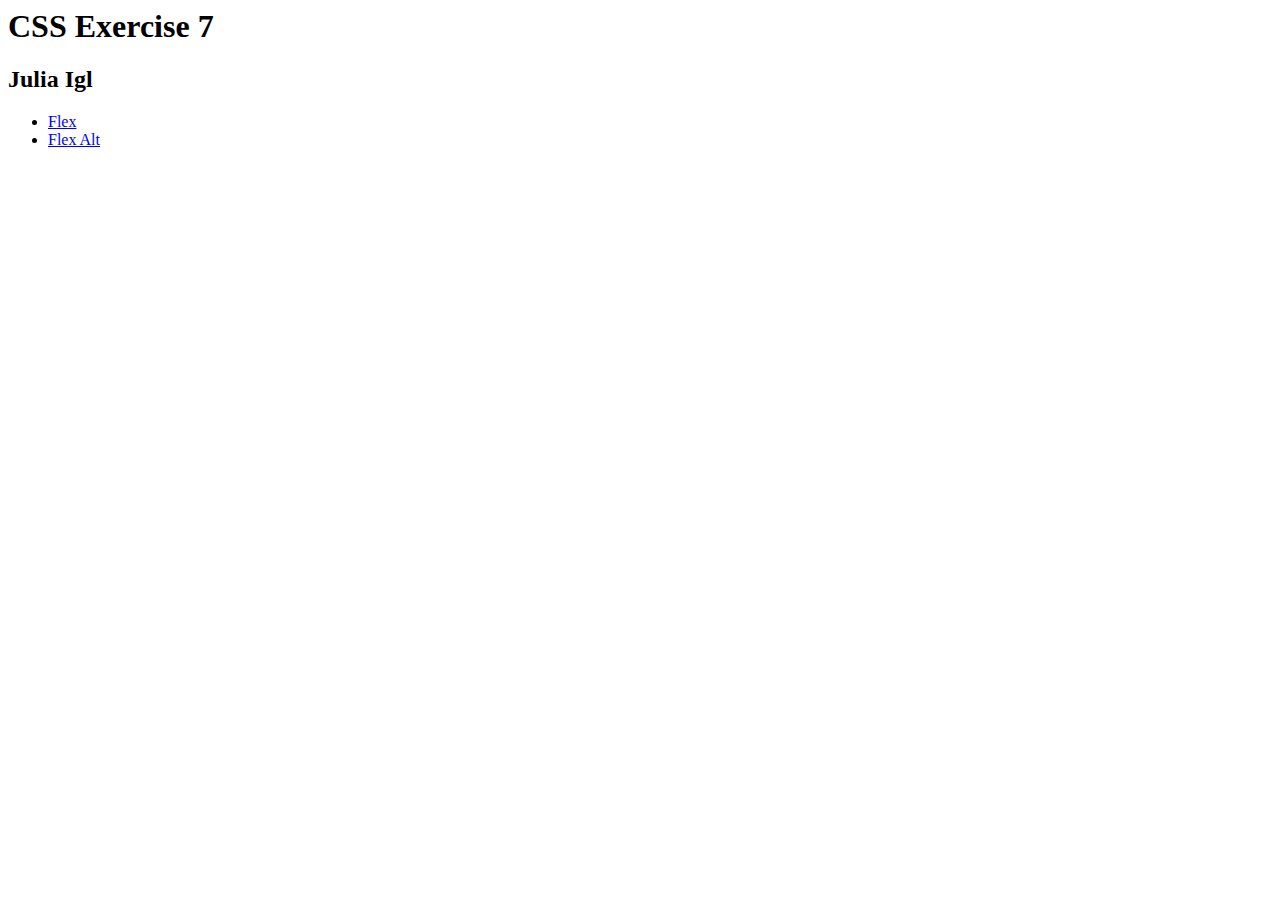
<file: index.html>
<html lang="en"><head>
	<meta charset="utf-8">
	<meta name="viewport" content="width=device-width, initial-scale=1.0">
	<title>Styling Links: Horizontal Menus (flexbox)</title>
</head>

<body>
    <h1>CSS Exercise 7</h1>
    <h2>Julia Igl</h2>
    <ul>
        <li><a href="1-menu.html">Flex</a></li>
        <li><a href="2-menu.html">Flex Alt</a></li>
    </ul>
</body>
</file>
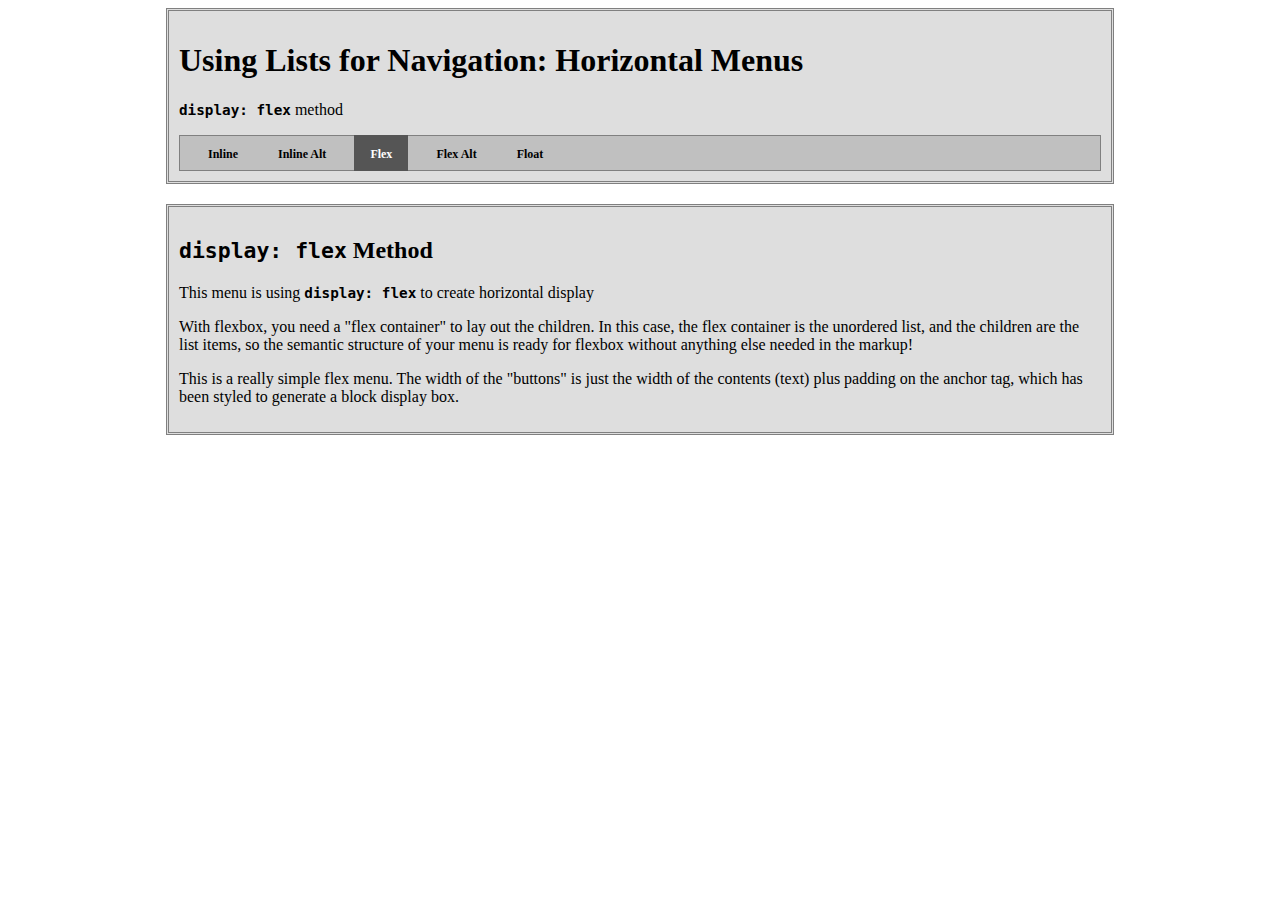
<file: 1-menu.html>
<html lang="en"><head>
	<meta charset="utf-8">
	<meta name="viewport" content="width=device-width, initial-scale=1.0">
	<title>Styling Links: Horizontal Menus (flexbox)</title>
	<link href="1-styles.css" rel="stylesheet" type="text/css">
</head>

<body>

	<div class="wrapper">
		<header class="header">
			<h1>Using Lists for Navigation: Horizontal Menus</h1>
			<p><code>display: flex</code> method</p>
			<nav class="menu">
				<ul class="right-nav">
					<li ><a href="index.html" class="right-nav-link">Inline</a></li>
					<li><a href="1-menu.html" class="right-nav-link">Inline Alt</a></li>
					<li><a href="2-menu.html" class="right-nav-link cta-link">Flex</a></li>
					<li><a href="" class="right-nav-link">Flex Alt</a></li>
					<li><a href="" class="right-nav-link">Float</a></li>
				</ul>
			</nav>
		</header>

		<main class="main-content">
			<article>
				<h2><code>display: flex</code> Method</h2>

				<p>This menu is using <code>display: flex</code> to create horizontal display</p>

				<p>With flexbox, you need a "flex container" to lay out the children. In this case, the flex container
					is the unordered list, and the children are the list items, so the semantic structure of your menu
					is ready for flexbox without anything else needed in the markup!</p>

				<p>This is a really simple flex menu. The width of the "buttons" is just the width of the contents
					(text) plus padding on the anchor tag, which has been styled to generate a block display box.</p>


			</article>
		</main>

	</div><!-- /wrapper -->


</body></html>
</file>
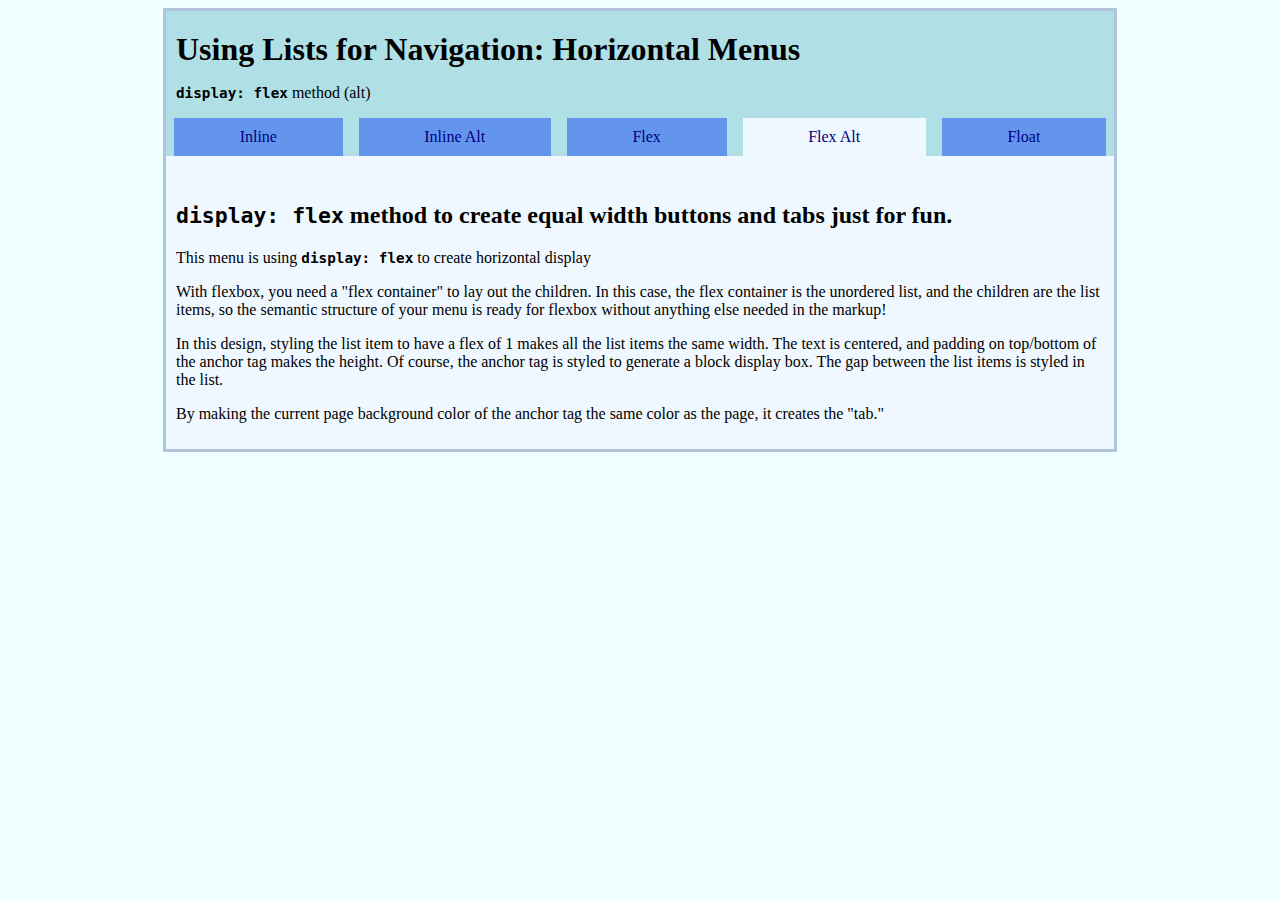
<file: 2-menu.html>
<html lang="en"><head>
	<meta charset="utf-8">
	<meta name="viewport" content="width=device-width, initial-scale=1.0">
	<title>Styling Links: Horizontal Menus (flexbox)</title>
	<link href="2-styles.css" rel="stylesheet" type="text/css">
</head>

<body>

	<div class="wrapper">
		<header class="header">
			<h1 class="heading">Using Lists for Navigation: Horizontal Menus</h1>
			<p class="intro"><code>display: flex</code> method (alt)</p>
			<nav class="menu" class="wide-nav-container">
				<ul class="wide-nav">
					<li class="wide-nav-item"><a href="1inline.html" class="wide-link">Inline</a></li>
					<li class="wide-nav-item"><a href="2inline-alt.html" class="wide-link">Inline Alt</a></li>
					<li class="wide-nav-item"><a href="3flex.html" class="wide-link">Flex</a></li>
					<li class="wide-nav-item"><a href="4flex-alt.html" class="wide-link cta-link">Flex Alt</a></li>
					<li class="wide-nav-item"><a href="5float.html" class="wide-link">Float</a></li>
				</ul>
			</nav>
		</header>

		<main class="main-content">
			<article>

				<h2><code>display: flex</code> method to create equal width buttons and tabs just for fun.</h2>

				<p>This menu is using <code>display: flex</code> to create horizontal display</p>

				<p>With flexbox, you need a "flex container" to lay out the children. In this case, the flex container
					is the unordered list, and the children are the list items, so the semantic structure of your menu
					is ready for flexbox without anything else needed in the markup!</p>

				<p>In this design, styling the list item to have a flex of 1 makes all the list items the same width.
					The text is centered, and padding on top/bottom of the anchor tag makes the height. Of course, the
					anchor tag is styled to generate a block display box. The gap between the list items is styled in
					the list.</p>

				<p>By making the current page background color of the anchor tag the same color as the page, it creates
					the "tab."</p>

			</article>
		</main>
	</div><!-- /wrapper -->


</body></html>
</file>
<file: 1-styles.css>
/* GLOBAL STYLES */

body {
	background-color: #fff;
}

code {
    font-size: 1.1em;
    font-weight: bold;
}

/* WRAPPER */

.wrapper {
    width: 948px;
    margin: 0 auto;
}

/* HEADER */

.header {
    border: 3px double gray;
    margin-bottom: 20px;
    background-color: #dedede;
    padding: 10px;
}

/* NAVIGATION */

.menu {
    background-color: silver;
    border: 1px solid gray;
    margin: 0 auto;
}

/* MAIN */

.main-content {
    border: 3px double gray;
    background-color: #dedede;
    padding: 10px;
}


.right-nav {
    display: flex;
    list-style-type: none;
    margin: 8px;
    padding: 0;

}

.right-nav-link {
    padding: 12px;
    margin: 0 8px;
    color: black;
    text-decoration: none;
    font-size: 12px;
    font-weight: 600;
}

.right-nav-link:hover {
    background-color: #555;
    color: white;
    padding-top: 12px;
    padding-bottom:10px;
    padding-left: 16px;
    padding-right: 16px;
}

.cta-link {
    background-color: #555;
    color: white;
    padding-top: 12px;
    padding-bottom:10px;
    padding-left: 16px;
    padding-right: 16px;
}
</file>
<file: 2-styles.css>
/* GLOBAL STYLES */

body {
	background-color: azure;
}

code {
	font-size: 1.1em;
	font-weight: bold;
}

/* WRAPPER */

.wrapper {
	width: 948px;
	margin: 0 auto;
	background-color: aliceblue;
	border: 3px solid lightsteelblue;
}

/* HEADER */

.header {
	padding-top: 20px;
	background-color: powderblue;
}

.heading {
	padding-left: 10px;
	margin: 0;
}

.intro {
	padding-left: 10px;
}

/* MAIN */

.main-content {
	padding: 10px;
}

.wide-nav {
    display: flex;
    list-style-type: none;
    justify-content: space-evenly;
    padding: 0;  
}


.wide-link {
    background-color: cornflowerblue;
    color: navy;
    display: block;
    padding: 10px;
    text-align: center;
    text-decoration: none;
}

.wide-nav-item {
    flex-grow: 1;
    margin: 0 8px;
}

.wide-link:hover {
    background-color: lightsteelblue;
    text-decoration: underline;
}

.cta-link {
	background-color: aliceblue;
	color: navy;
}
</file>
